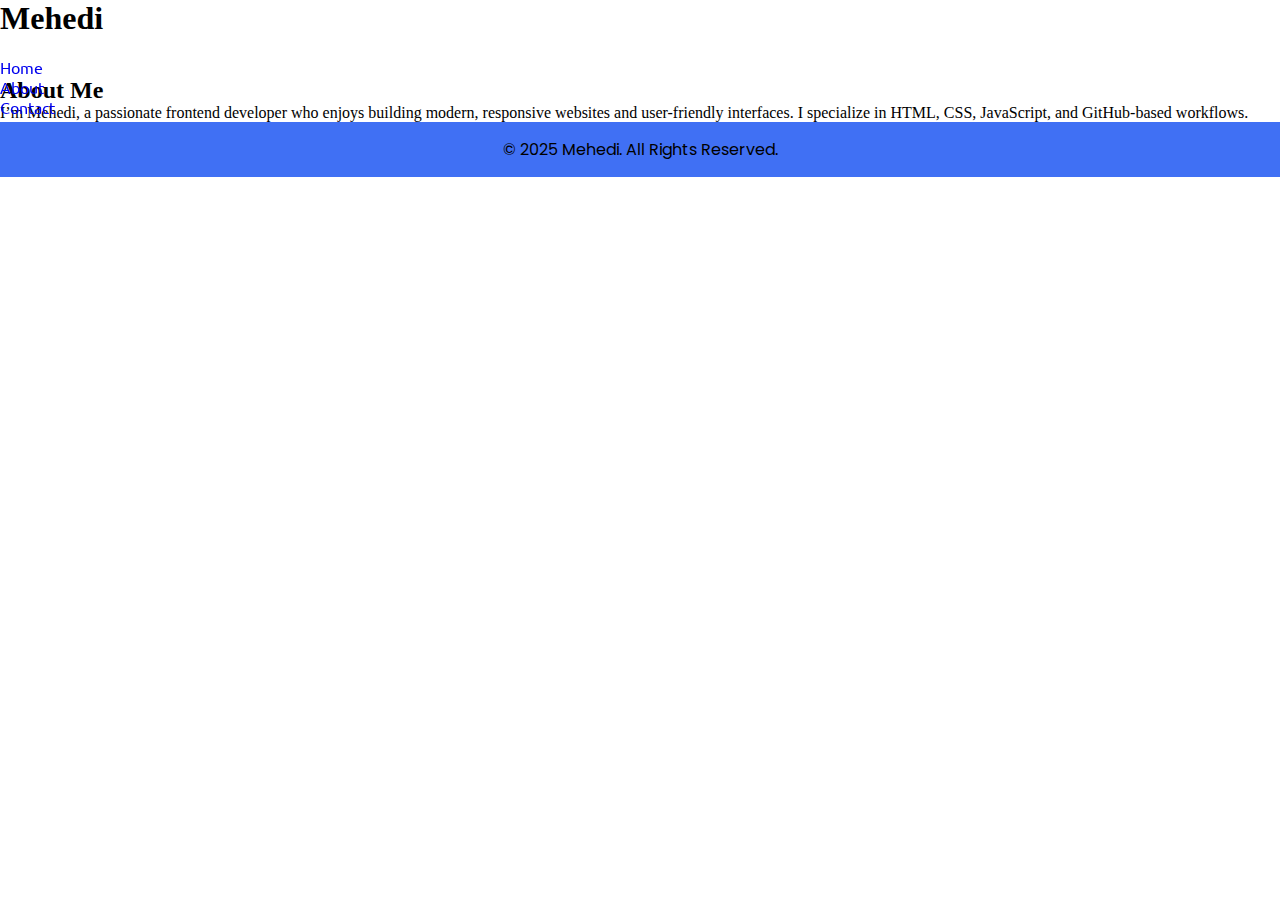
<file: about.html>
<!DOCTYPE html>
<html lang="en">
<head>
  <meta charset="UTF-8" />
  <meta name="viewport" content="width=device-width, initial-scale=1.0"/>
  <title>About | Mehedi</title>
  <link rel="stylesheet" href="style.css" />
</head>
<body>
  <header id="header">
    <div class="container">
      <h1 class="logo">Mehedi</h1>
      <nav>
        <ul class="nav-links">
          <li><a href="index.html">Home</a></li>
          <li><a href="about.html">About</a></li>
          <li><a href="contact.html">Contact</a></li>
        </ul>
      </nav>
    </div>
  </header>

  <section class="container animate-fade">
    <h2>About Me</h2>
    <p>I’m Mehedi, a passionate frontend developer who enjoys building modern, responsive websites and user-friendly interfaces. I specialize in HTML, CSS, JavaScript, and GitHub-based workflows.</p>
  </section>

  <footer>
    <div class="container">
      <p>&copy; 2025 Mehedi. All Rights Reserved.</p>
    </div>
  </footer>
</body>
</html>
</file>
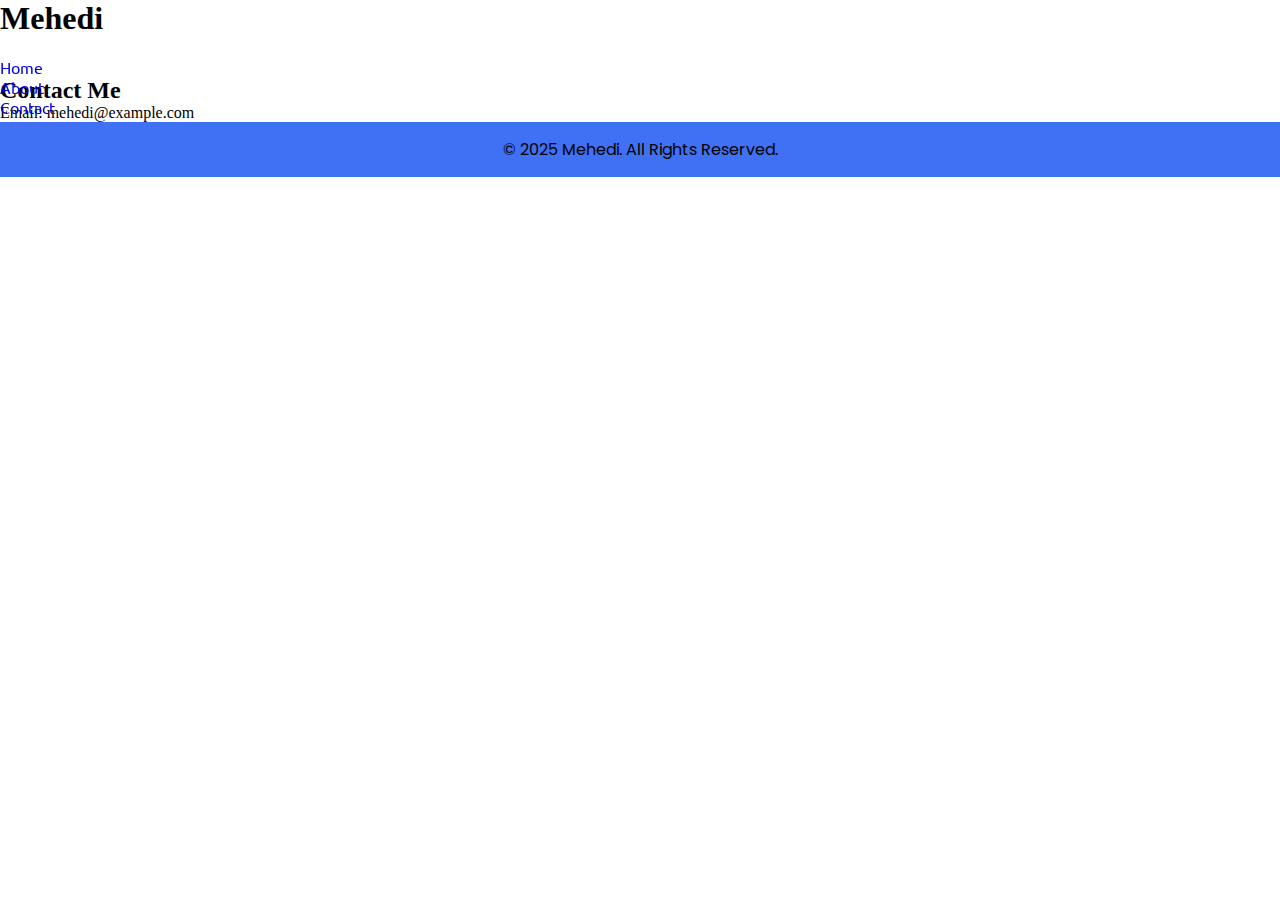
<file: contact.html>
<!DOCTYPE html>
<html lang="en">
<head>
  <meta charset="UTF-8" />
  <meta name="viewport" content="width=device-width, initial-scale=1.0"/>
  <title>Contact | Mehedi</title>
  <link rel="stylesheet" href="style.css" />
</head>
<body>
  <header id="header">
    <div class="container">
      <h1 class="logo">Mehedi</h1>
      <nav>
        <ul class="nav-links">
          <li><a href="index.html">Home</a></li>
          <li><a href="about.html">About</a></li>
          <li><a href="contact.html">Contact</a></li>
        </ul>
      </nav>
    </div>
  </header>

  <section class="container animate-fade">
    <h2>Contact Me</h2>
    <p>Email: mehedi@example.com</p>
    <div class="social-links">
      <a href="https://github.com/yourusername"><i class="fab fa-github"></i></a>
      <a href="https://linkedin.com/in/yourprofile"><i class="fab fa-linkedin"></i></a>
      <a href="mailto:mehedi@example.com"><i class="fas fa-envelope"></i></a>
    </div>
  </section>

  <footer>
    <div class="container">
      <p>&copy; 2025 Mehedi. All Rights Reserved.</p>
    </div>
  </footer>
</body>
</html>
</file>
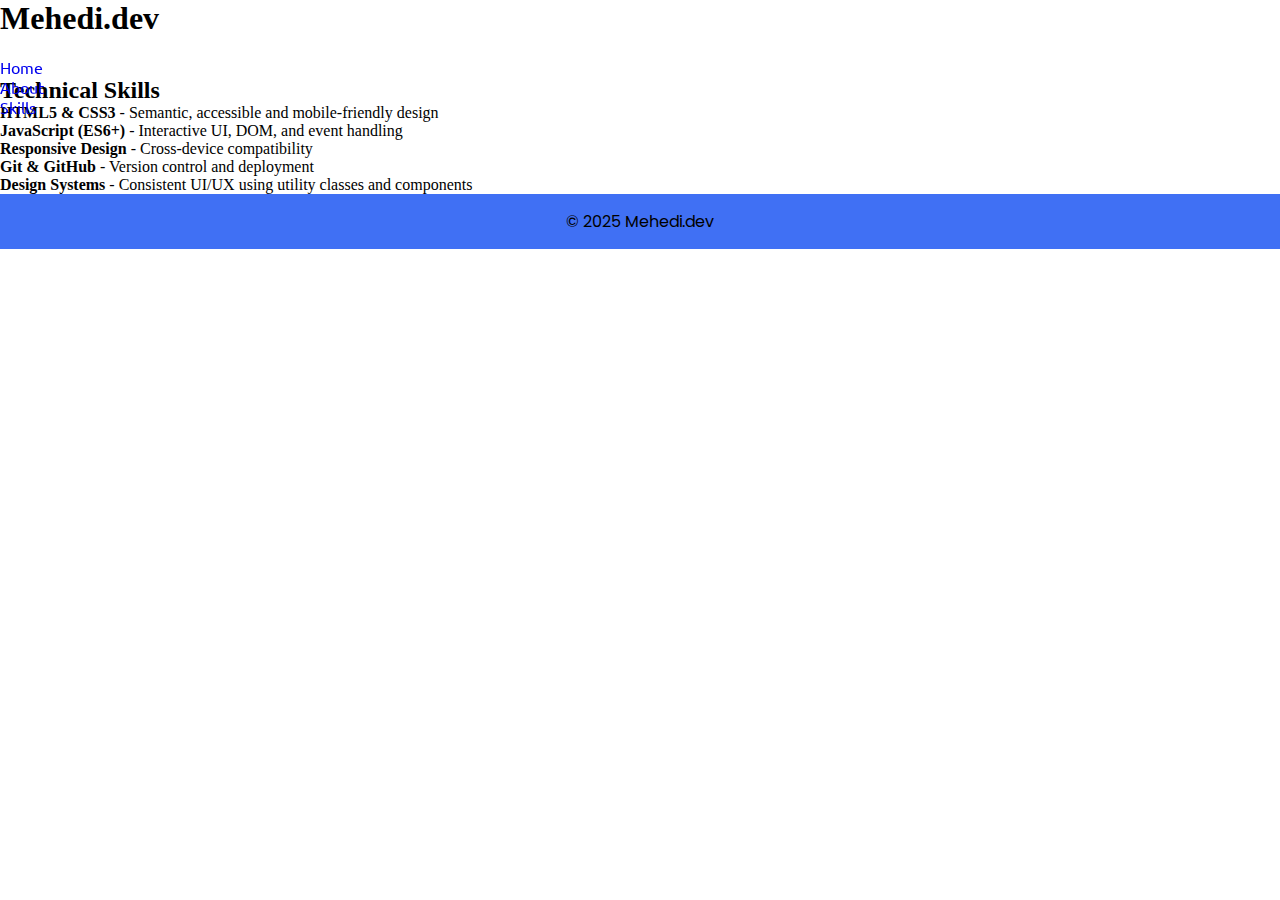
<file: skills.html>
<!DOCTYPE html>
<html lang="en">
<head>
  <meta charset="UTF-8">
  <meta name="viewport" content="width=device-width, initial-scale=1.0">
  <title>My Skills | Mehedi</title>
  <link rel="stylesheet" href="style.css">
</head>
<body>
  <header id="header">
    <div class="container">
      <h1 class="logo">Mehedi.dev</h1>
      <nav>
        <ul class="nav-links">
          <li><a href="index.html">Home</a></li>
          <li><a href="about.html">About</a></li>
          <li><a href="skills.html">Skills</a></li>
        </ul>
      </nav>
    </div>
  </header>

  <section class="container animate-fade">
    <h2>Technical Skills</h2>
    <ul class="skills-list">
      <li><strong>HTML5 & CSS3</strong> - Semantic, accessible and mobile-friendly design</li>
      <li><strong>JavaScript (ES6+)</strong> - Interactive UI, DOM, and event handling</li>
      <li><strong>Responsive Design</strong> - Cross-device compatibility</li>
      <li><strong>Git & GitHub</strong> - Version control and deployment</li>
      <li><strong>Design Systems</strong> - Consistent UI/UX using utility classes and components</li>
    </ul>
  </section>

  <footer>
    <div class="container">
      <p>&copy; 2025 Mehedi.dev</p>
    </div>
  </footer>
</body>
</html>
</file>
<file: style.css>
/* Google Font CDN Link */
@import url('https://fonts.googleapis.com/css2?family=Poppins:wght@400;500;600;700&family=Ubuntu:wght@400;500;700&display=swap');

* {
  margin: 0;
  padding: 0;
  box-sizing: border-box;
  text-decoration: none;
  scroll-behavior: smooth;
}

/* Custom Scroll Bar CSS */
::-webkit-scrollbar {
  width: 10px;
}

::-webkit-scrollbar-track {
  background: #f1f1f1;
}

::-webkit-scrollbar-thumb {
  background: #6e93f7;
  border-radius: 12px;
  transition: all 0.3s ease;
}

::-webkit-scrollbar-thumb:hover {
  background: #4070f4;
}

/* navbar styling */
nav {
  position: fixed;
  width: 100%;
  padding: 20px 0;
  z-index: 998;
  transition: all 0.3s ease;
  font-family: 'Ubuntu', sans-serif;
}

nav.sticky {
  background: #4070f4;
  padding: 13px 0;
}

nav .navbar {
  width: 90%;
  display: flex;
  justify-content: space-between;
  align-items: center;
  margin: auto;
}

nav .navbar .logo a {
  font-weight: 500;
  font-size: 35px;
  color: #4070f4;
}

nav.sticky .navbar .logo a {
  color: #fff;
}

nav .navbar .menu {
  display: flex;
  position: relative;
}

nav .navbar .menu li {
  list-style: none;
  margin: 0 20px;
}

.navbar .menu a {
  font-size: 18px;
  font-weight: 500;
  color: #0E2431;
  padding: 6px 0;
  transition: all 0.4s ease;
}

.navbar .menu a:hover {
  color: #4070f4;
}

nav.sticky .menu a {
  color: #FFF;
}

nav.sticky .menu a:hover {
  color: #0E2431;
}

.navbar .media-icons a {
  color: #4070f4;
  font-size: 18px;
  margin: 0 6px;
}

nav.sticky .media-icons a {
  color: #FFF;
}

/* Side Navigation Menu Button CSS */
nav .menu-btn,
.navbar .menu .cancel-btn {
  position: absolute;
  color: #fff;
  right: 30px;
  top: 20px;
  font-size: 20px;
  cursor: pointer;
  transition: all 0.3s ease;
  display: none;
}

nav .menu-btn {
  color: #4070f4;
}

nav.sticky .menu-btn {
  color: #FFF;
}

.navbar .menu .menu-btn {
  color: #fff;
}

/* home section styling */
.home {
  height: 100vh;
  width: 100%;
  background: url("images/background.png") no-repeat;
  background-size: cover;
  background-position: center;
  background-attachment: fixed;
  font-family: 'Ubuntu', sans-serif;
}

.home .home-content {
  width: 90%;
  height: 100%;
  margin: auto;
  display: flex;
  flex-direction: column;
  justify-content: center;
}

.home .text-one {
  font-size: 25px;
  color: #0E2431;
}

.home .text-two {
  color: #0E2431;
  font-size: 75px;
  font-weight: 600;
  margin-left: -3px;
}

.home .text-three {
  font-size: 40px;
  margin: 5px 0;
  color: #4070f4;
}

.home .text-four {
  font-size: 23px;
  margin: 5px 0;
  color: #0E2431;
}

.home .button {
  margin: 14px 0;
}

.home .button button {
  outline: none;
  padding: 8px 16px;
  border-radius: 6px;
  font-size: 25px;
  font-weight: 400;
  background: #4070f4;
  color: #fff;
  cursor: pointer;
  border: 2px solid transparent;
  transition: all 0.4s ease;
}

.home .button button:hover {
  border-color: #4070f4;
  background-color: #fff;
  color: #4070f4;
}

/* About Section Styling */
/* Those Elements Where We Have Apply Same CSS,
 I'm Selecting Directly 'Section Tag' and 'Class'  */
section {
  padding-top: 40px;
}

section .content {
  width: 80%;
  margin: 40px auto;
  font-family: 'Poppins', sans-serif;
}

.about .about-details {
  display: flex;
  justify-content: space-between;
  align-items: center;
}

section .title {
  display: flex;
  justify-content: center;
  margin-bottom: 40px;
}

section .title span {
  color: #0E2431;
  font-size: 30px;
  font-weight: 600;
  position: relative;
  padding-bottom: 8px;
}

section .title span::before,
section .title span::after {
  content: '';
  position: absolute;
  height: 3px;
  width: 100%;
  background: #4070f4;
  left: 0;
  bottom: 0;
}

section .title span::after {
  bottom: -7px;
  width: 70%;
  left: 50%;
  transform: translateX(-50%);
}

.about .about-details .left {
  width: 45%;
}

.about .left img {
  height: 400px;
  width: 400px;
  object-fit: cover;
  border-radius: 12px;
}

.about-details .right {
  width: 55%;
}

section .topic {
  color: #0E2431;
  font-size: 25px;
  font-weight: 500;
  margin-bottom: 10px;
}

.about-details .right p {
  text-align: justify;
  color: #0E2431;
}

section .button {
  margin: 16px 0;
}

section .button button {
  outline: none;
  padding: 8px 16px;
  border-radius: 4px;
  font-size: 25px;
  font-weight: 400;
  background: #4070f4;
  color: #fff;
  border: 2px solid transparent;
  cursor: pointer;
  transition: all 0.4s ease;
}

section .button button:hover {
  border-color: #4070f4;
  background-color: #fff;
  color: #4070f4;
}

/* My Skills CSS */
.skills {
  background: #F0F8FF;
}

.skills .content {
  padding: 40px 0;
}

.skills .skills-details {
  display: flex;
  justify-content: space-between;
  align-items: center;
}

.skills-details .text {
  width: 50%;
}

.skills-details p {
  color: #0E2431;
  text-align: justify;
}

.skills .skills-details .experience {
  display: flex;
  align-items: center;
  margin: 0 10px;
}

.skills-details .experience .num {
  color: #0E2431;
  font-size: 80px;
}

.skills-details .experience .exp {
  color: #0E2431;
  margin-left: 20px;
  font-size: 18px;
  font-weight: 500;
  margin: 0 6px;
}

.skills-details .boxes {
  width: 45%;
  display: flex;
  flex-wrap: wrap;
  justify-content: space-between;
}

.skills-details .box {
  width: calc(100% / 2 - 20px);
  margin: 20px 0;
}

.skills-details .boxes .topic {
  font-size: 20px;
  color: #4070f4;
}

.skills-details .boxes .per {
  font-size: 60px;
  color: #4070f4;
}

/* My Services CSS */
.services .boxes {
  display: flex;
  flex-wrap: wrap;
  justify-content: space-between;
}

.services .boxes .box {
  margin: 20px 0;
  width: calc(100% / 3 - 20px);
  text-align: center;
  border-radius: 12px;
  padding: 30px 10px;
  box-shadow: 0 5px 10px rgba(0, 0, 0, 0.12);
  cursor: default;
  transition: all 0.4s ease;
}

.services .boxes .box:hover {
  background: #4070f4;
  color: #fff;
}

.services .boxes .box .icon {
  height: 50px;
  width: 50px;
  background: #4070f4;
  border-radius: 50%;
  text-align: center;
  line-height: 50px;
  font-size: 18px;
  color: #fff;
  margin: 0 auto 10px auto;
  transition: all 0.4s ease;
}

.boxes .box:hover .icon {
  background-color: #fff;
  color: #4070f4;
}

.services .boxes .box:hover .topic,
.services .boxes .box:hover p {
  color: #0E2431;
  transition: all 0.4s ease;
}

.services .boxes .box:hover .topic,
.services .boxes .box:hover p {
  color: #fff;
}

/* Contact Me CSS */
.contact {
  background: #F0F8FF;
}

.contact .content {
  margin: 0 auto;
  padding: 30px 0;
}

.contact .text {
  width: 80%;
  text-align: center;
  margin: auto;
}

/* Footer CSS */
footer {
  background: #4070f4;
  padding: 15px 0;
  text-align: center;
  font-family: 'Poppins', sans-serif;
}

footer .text span {
  font-size: 17px;
  font-weight: 400;
  color: #fff;
}

footer .text span a {
  font-weight: 500;
  color: #FFF;
}

footer .text span a:hover {
  text-decoration: underline;
}

/* Scroll TO Top Button CSS */
.scroll-button a {
  position: fixed;
  bottom: 20px;
  right: 20px;
  color: #fff;
  background: #4070f4;
  padding: 7px 12px;
  ;
  font-size: 18px;
  border-radius: 6px;
  box-shadow: rgba(0, 0, 0, 0.15);
  display: none;
}

/* Responsive Media Query */
@media (max-width: 1190px) {
  section .content {
    width: 85%;
  }
}

@media (max-width: 1000px) {
  .about .about-details {
    justify-content: center;
    flex-direction: column;
  }

  .about .about-details .left {
    display: flex;
    justify-content: center;
    width: 100%;
  }

  .about-details .right {
    width: 90%;
    margin: 40px 0;
  }

  .services .boxes .box {
    margin: 20px 0;
    width: calc(100% / 2 - 20px);
  }
}

@media (max-width: 900px) {
  .about .left img {
    height: 350px;
    width: 350px;
  }
}

@media (max-width: 750px) {
  nav .navbar {
    width: 90%;
  }

  nav .navbar .menu {
    position: fixed;
    left: -100%;
    top: 0;
    background: #0E2431;
    height: 100vh;
    max-width: 400px;
    width: 100%;
    padding-top: 60px;
    flex-direction: column;
    align-items: center;
    transition: all 0.5s ease;
  }

  .navbar.active .menu {
    left: 0;
  }

  nav .navbar .menu a {
    font-size: 23px;
    display: block;
    color: #fff;
    margin: 15px 0;
  }

  nav.sticky .menu a:hover {
    color: #4070f4;
  }

  nav .navbar .media-icons {
    display: none;
  }

  nav .menu-btn,
  .navbar .menu .cancel-btn {
    display: block;
  }

  .home .text-two {
    font-size: 65px;
  }

  .home .text-three {
    font-size: 35px;
  }

  .skills .skills-details {
    align-items: center;
    justify-content: center;
    flex-direction: column;
  }

  .skills-details .text {
    width: 100%;
    margin-bottom: 50px;
  }

  .skills-details .boxes {
    justify-content: center;
    align-items: center;
    width: 100%;
  }

  .services .boxes .box {
    margin: 20px 0;
    width: 100%;
  }

  .contact .text {
    width: 100%;
  }
}

@media (max-width: 500px) {
  .home .text-two {
    font-size: 55px;
  }

  .home .text-three {
    font-size: 33px;
  }

  .skills-details .boxes .per {
    font-size: 50px;
    color: #4070f4;
  }
}
</file>
